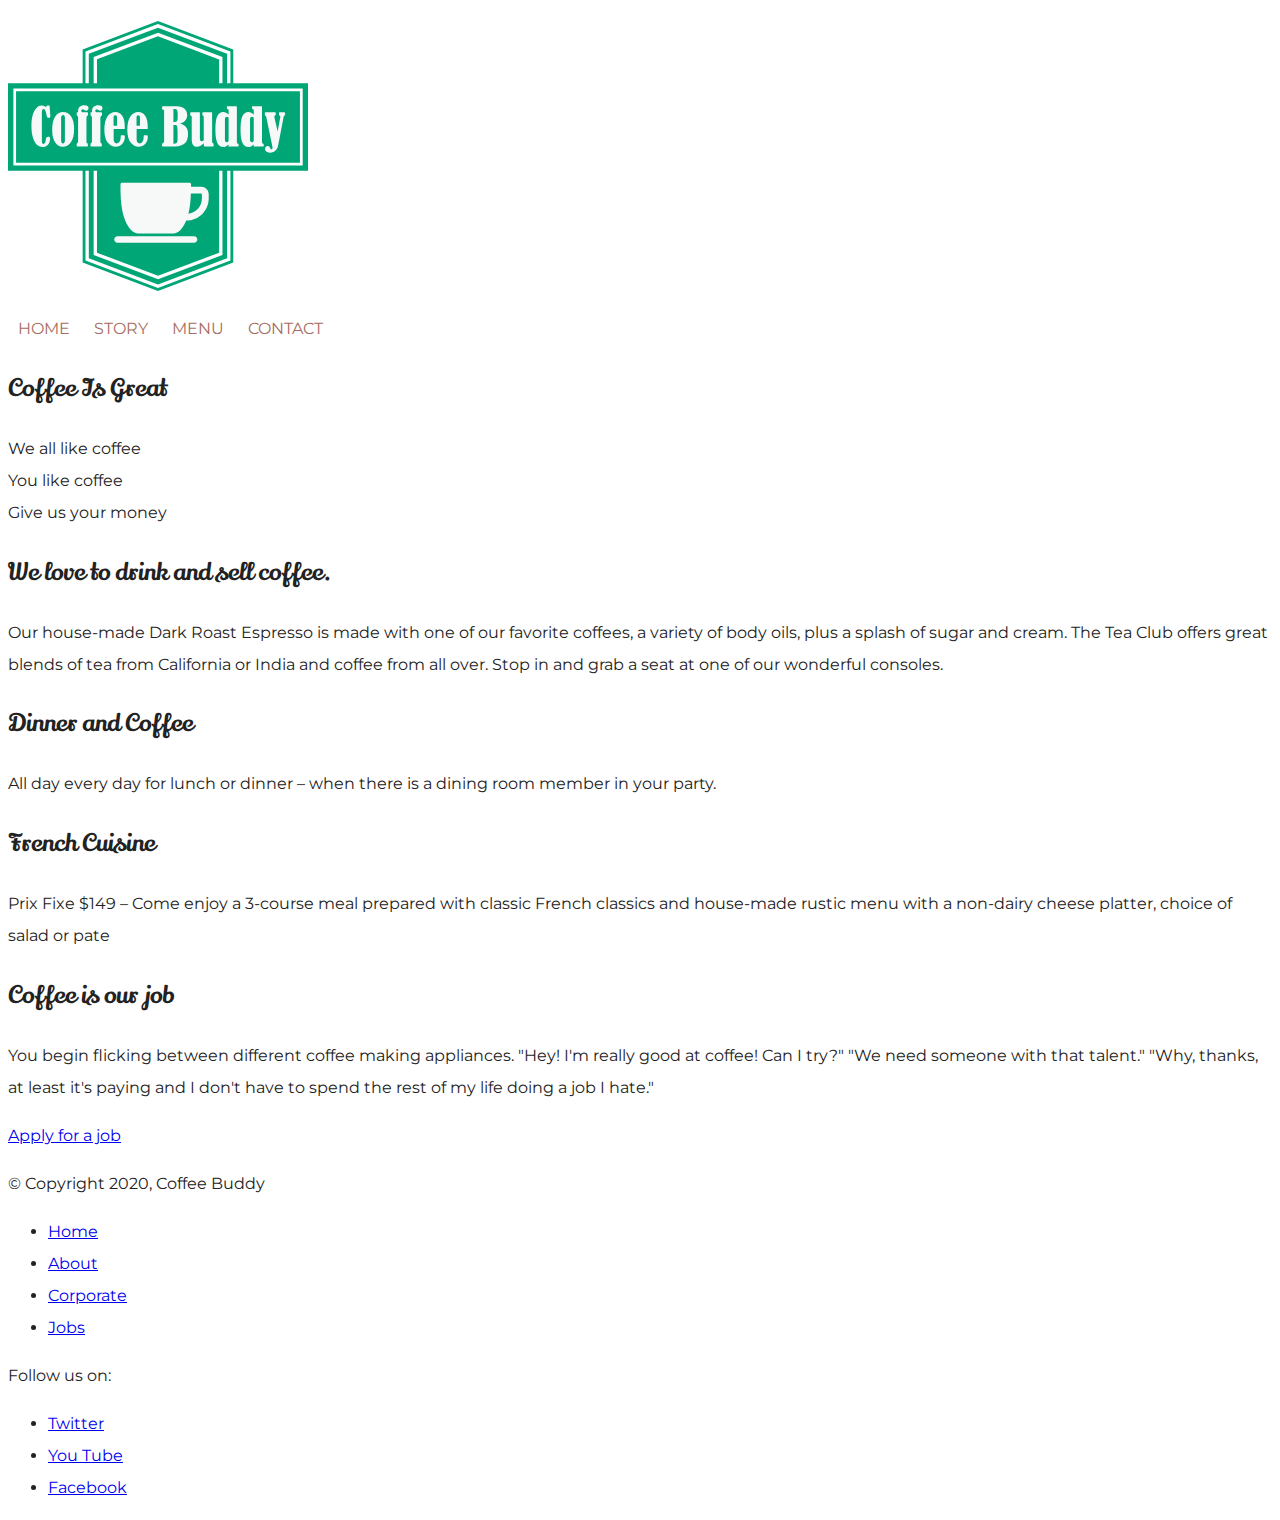
<file: 05/index.html>
<!DOCTYPE html>
<html class="no-js" lang="en">
  <head>
    <meta charset="utf-8">
    <title>Coffee Buddy Home</title>
    <meta name="description" content="Coffee Buddy is a fake company">
    <meta name="viewport" content="width=device-width, initial-scale=1">
    <link rel="stylesheet" href="https://fonts.googleapis.com/css?family=Lily+Script+One|Montserrat:400,500&display=swap">
    <link rel="stylesheet" href="styles.css">
  </head>
  <body>
    <main>
      <header>
        <h1 class="brand"><span>Coffee Buddy</span></h1>
        <nav class="nav-primary">
          <ul>
            <li><a href="#0">Home</a></li>
            <li><a href="#0">Story</a></li>
            <li><a href="#0">Menu</a></li>
            <li><a href="#0">Contact</a></li>
          </ul>
        </nav>
  
      </header>
      <article>

        <section>
          <h2>Coffee Is Great</h2>
          <p>
            We all like coffee<br>
            You like coffee<br>
            Give us your money
          </p>
        </section>

        <section>
          <h2>We love to drink and sell coffee.</h2>
          <p>
            Our house-made Dark Roast Espresso is made with one of our favorite coffees, a variety of body oils, plus a
            splash of sugar and cream. The Tea Club offers great blends of tea from California or India and coffee from
            all over. Stop in and grab a seat at one of our wonderful consoles.
          </p>
        </section> 

        <section>
          <h2>Dinner and Coffee</h2>
          <p>
            All day every day for lunch or dinner – when there
            is a dining room member in your party.
          </p>
        </section>

        <section>
          <h2>French Cuisine</h2>
            <p>
            Prix Fixe $149 – Come enjoy a 3-course meal prepared
            with classic French classics and house-made
            rustic menu with a non-dairy cheese platter, choice
            of salad or pate
          </p>
        </section>

        <section>
          <h2>Coffee is our job</h2>
          <p>
            You begin flicking between different coffee making appliances.
            "Hey! I'm really good at coffee! Can I try?"
            "We need someone with that talent."
            "Why, thanks, at least it's paying and I don't have to spend the rest
            of my life doing a job I hate."
          </p>
          <a href="#0">Apply for a job</a>
        </section>

      </article>
      <footer>
        <p>&copy; Copyright 2020, Coffee Buddy</p>

        <nav>
          <ul>
            <li><a href="#0">Home</a></li>
            <li><a href=#0>About</a></li>
            <li><a href="#0">Corporate</a></li>
            <li><a href="#0">Jobs</a></li>
          </ul>
          <p>Follow us on:</p>
          <ul>
            <li><a href="#0">Twitter</a></li>
            <li><a href="#0">You Tube</a></li>
            <li><a href="#0">Facebook</a></li>
          </ul>
        </nav>
      </footer>
    </main>
  </body>
</html>
</file>
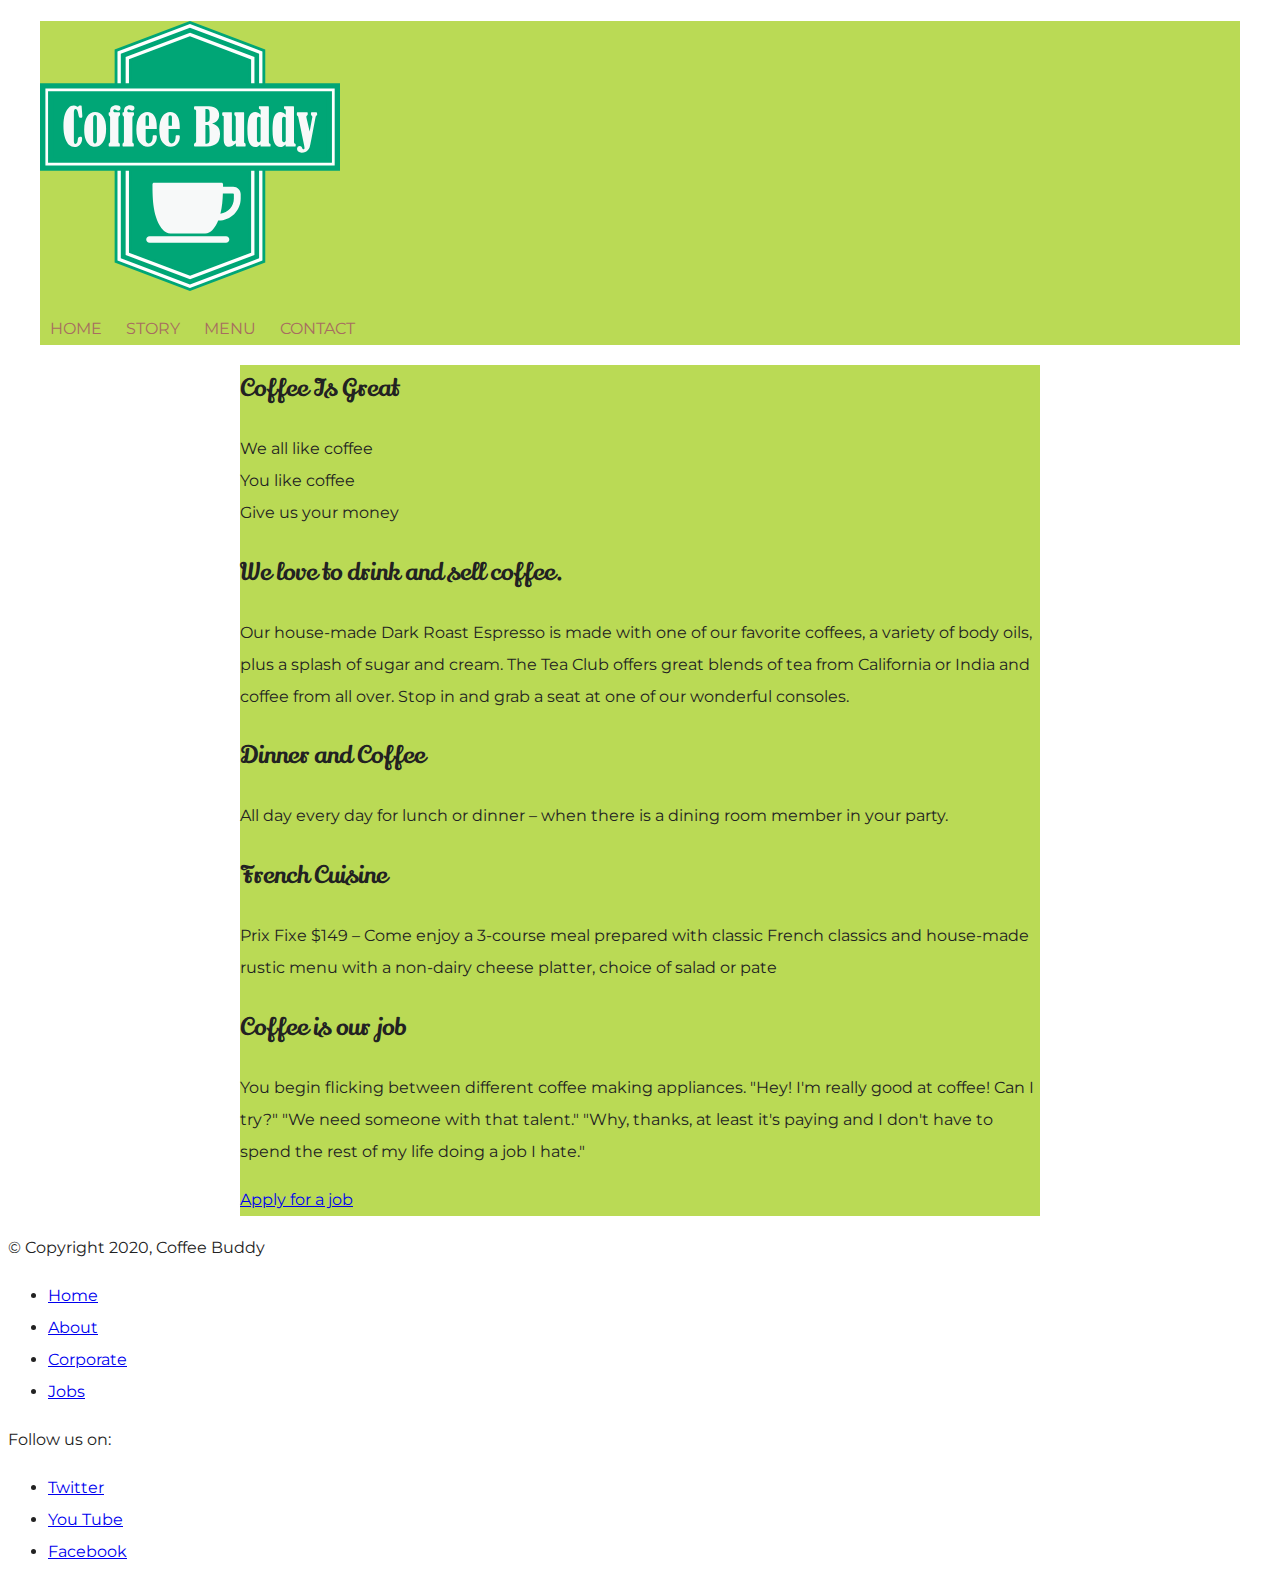
<file: 06/index.html>
<!DOCTYPE html>
<html class="no-js" lang="en">
  <head>
    <meta charset="utf-8">
    <title>Coffee Buddy Home</title>
    <meta name="description" content="Coffee Buddy is a fake company">
    <meta name="viewport" content="width=device-width, initial-scale=1">
    <link rel="stylesheet" href="https://fonts.googleapis.com/css?family=Lily+Script+One|Montserrat:400,500&display=swap">
    <link rel="stylesheet" href="styles.css">
  </head>
  <body>
    <main>
      <header class="container">
        <h1 class="brand"><span>Coffee Buddy</span></h1>
        <nav class="nav-primary">
          <ul>
            <li><a href="#0">Home</a></li>
            <li><a href="#0">Story</a></li>
            <li><a href="#0">Menu</a></li>
            <li><a href="#0">Contact</a></li>
          </ul>
        </nav>
  
      </header>
      <article class="container">

        <section>
          <h2>Coffee Is Great</h2>
          <p>
            We all like coffee<br>
            You like coffee<br>
            Give us your money
          </p>
        </section>

        <section>
          <h2>We love to drink and sell coffee.</h2>
          <p>
            Our house-made Dark Roast Espresso is made with one of our favorite coffees, a variety of body oils, plus a
            splash of sugar and cream. The Tea Club offers great blends of tea from California or India and coffee from
            all over. Stop in and grab a seat at one of our wonderful consoles.
          </p>
        </section> 

        <section>
          <h2>Dinner and Coffee</h2>
          <p>
            All day every day for lunch or dinner – when there
            is a dining room member in your party.
          </p>
        </section>

        <section>
          <h2>French Cuisine</h2>
            <p>
            Prix Fixe $149 – Come enjoy a 3-course meal prepared
            with classic French classics and house-made
            rustic menu with a non-dairy cheese platter, choice
            of salad or pate
          </p>
        </section>

        <section>
          <h2>Coffee is our job</h2>
          <p>
            You begin flicking between different coffee making appliances.
            "Hey! I'm really good at coffee! Can I try?"
            "We need someone with that talent."
            "Why, thanks, at least it's paying and I don't have to spend the rest
            of my life doing a job I hate."
          </p>
          <a href="#0">Apply for a job</a>
        </section>

      </article>
      <footer>
        <p>&copy; Copyright 2020, Coffee Buddy</p>

        <nav>
          <ul>
            <li><a href="#0">Home</a></li>
            <li><a href=#0>About</a></li>
            <li><a href="#0">Corporate</a></li>
            <li><a href="#0">Jobs</a></li>
          </ul>
          <p>Follow us on:</p>
          <ul>
            <li><a href="#0">Twitter</a></li>
            <li><a href="#0">You Tube</a></li>
            <li><a href="#0">Facebook</a></li>
          </ul>
        </nav>
      </footer>
    </main>
  </body>
</html>
</file>
<file: 05/styles.css>
/* Add your code for the Coffee Buddy CSS */
:root{
    font-size: 16px;
}

* {
  box-sizing: border-box;
  font-family: 'Montserrat', sans-serif;  
  font-weight: 400;
}

html{
    color:#222;
    line-height: 2;
}

h1, h2{
    font-family: 'Lily Script One', cursive;
}

.brand{
    background-image: url('images/logo.svg');
    background-repeat: no-repeat;
    height:270px;
    width:300px;
}

.brand span{
    position:absolute;
    left:-999em;
}

.nav-primary ul{
    list-style-type:none;
    margin:0;
    padding:0;
}

.nav-primary li{
    display:inline;
}

.nav-primary a{
    text-decoration: none;
    padding: 0 10px;
    color:#A76D60;
    text-transform:uppercase;
}
.nav-primary a:hover{
    color:#00A676;
    text-decoration: underline;
}
</file>
<file: 06/styles.css>
/* Add your code for the Coffee Buddy CSS */
:root{
    font-size: 16px;
}

* {
  box-sizing: border-box;
  font-family: 'Montserrat', sans-serif;  
  font-weight: 400;
}

html{
    color:#222;
    line-height: 2;
}

h1, h2{
    font-family: 'Lily Script One', cursive;
}

.brand{
    background-image: url('../images/logo.svg');
    background-repeat: no-repeat;
    height:270px;
    width:300px;
}

.brand span{
    position:absolute;
    left:-999em;
}

.nav-primary ul{
    list-style-type:none;
    margin:0;
    padding:0;
}

.nav-primary li{
    display:inline;
}

.nav-primary a{
    text-decoration: none;
    padding: 0 10px;
    color:#A76D60;
    text-transform:uppercase;
}
.nav-primary a:hover{
    color:#00A676;
    text-decoration: underline;
}

.container{
    max-width:800px;
    margin: auto;
    background-color:#bada55;
}

header.container{
    max-width:1200px;
}
</file>
